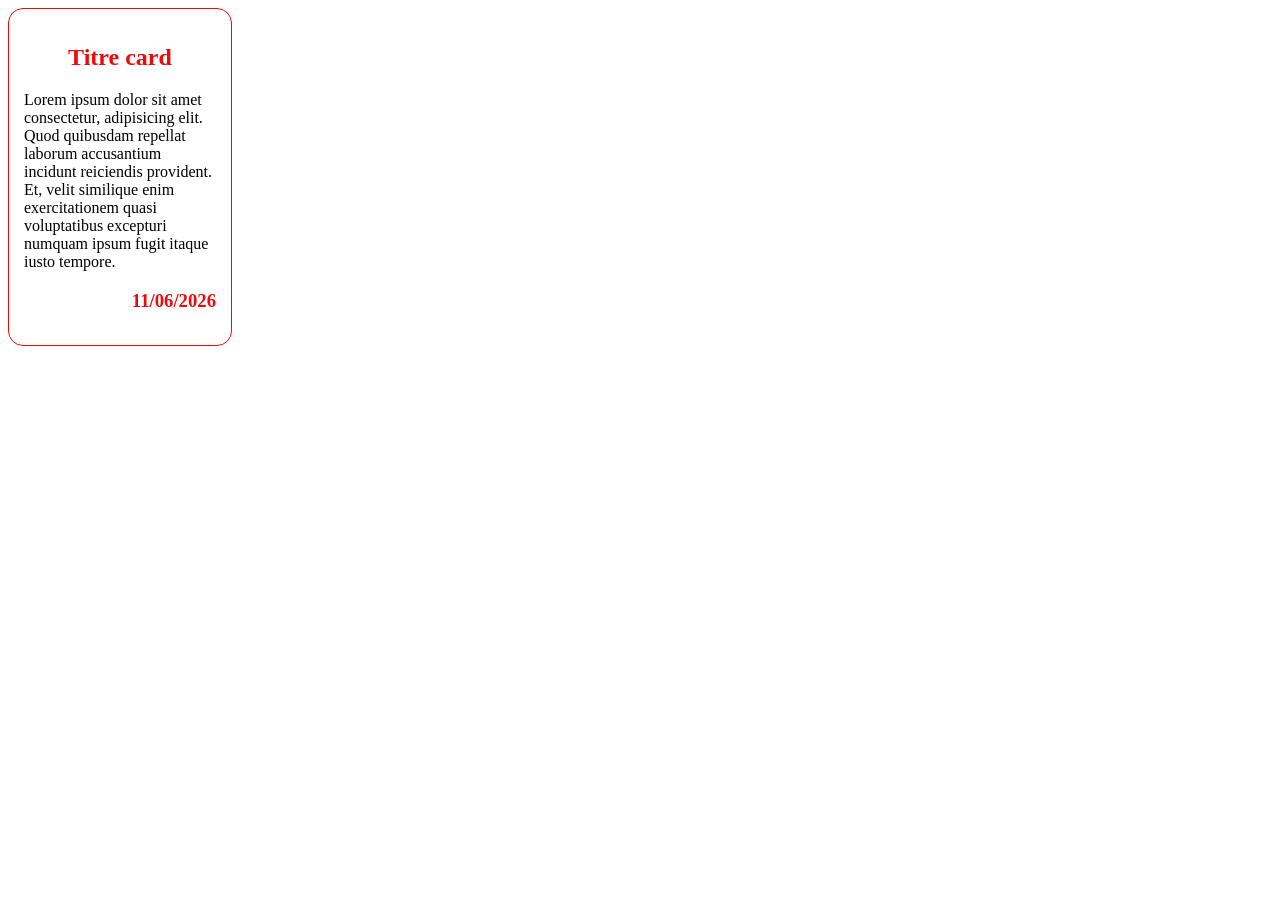
<file: exo_card/index.html>
<!DOCTYPE html>
<html lang="fr">
<head>
    <meta charset="UTF-8">
    <meta name="viewport" content="width=device-width, initial-scale=1.0">
    <link rel="stylesheet" href="style.css">
    <title>Card</title>
</head>
<body>
    <article>
        <div>
            <h2>Titre card</h2>
            <p>Lorem ipsum dolor sit amet consectetur, adipisicing elit. Quod quibusdam repellat laborum accusantium incidunt reiciendis provident. Et, velit similique enim exercitationem quasi voluptatibus excepturi numquam ipsum fugit itaque iusto tempore.</p>
            <h3>11/06/2026</h3>
        </div>
    </article>
</body>
</html>
</file>
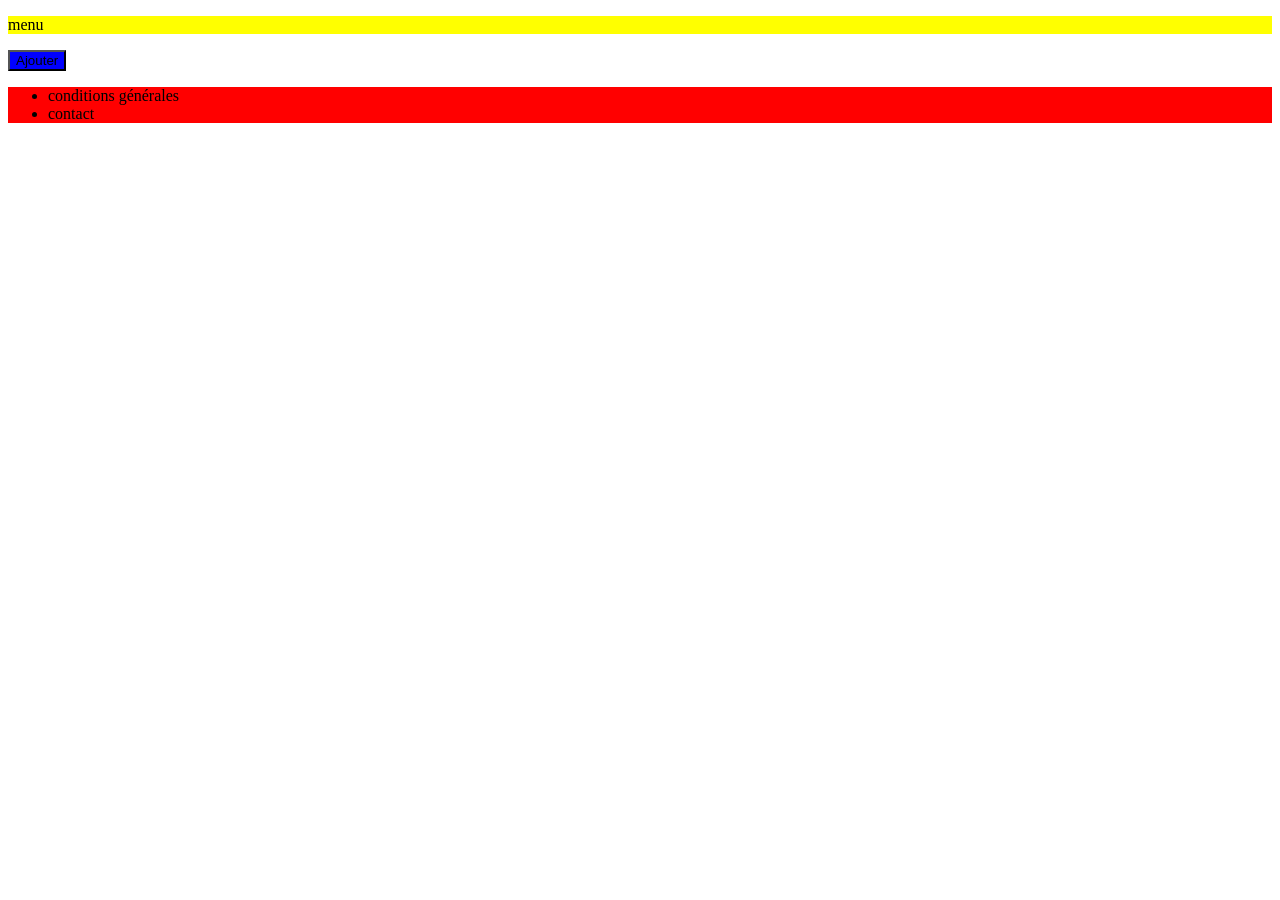
<file: exo_import_var/index.html>
<!DOCTYPE html>
<html lang="en">
<head>
    <meta charset="UTF-8">
    <meta name="viewport" content="width=device-width, initial-scale=1.0">
    <link rel="stylesheet" href="scss/style.css">
    <title>Document</title>
</head>
<body>
    <header>
        <p>menu</p>
    </header>
    <main>
        <button>Ajouter</button>
    </main>
    <footer>
        <ul>
            <li>conditions générales</li>
            <li>contact</li>
        </ul>
    </footer>
</body>
</html>
</file>
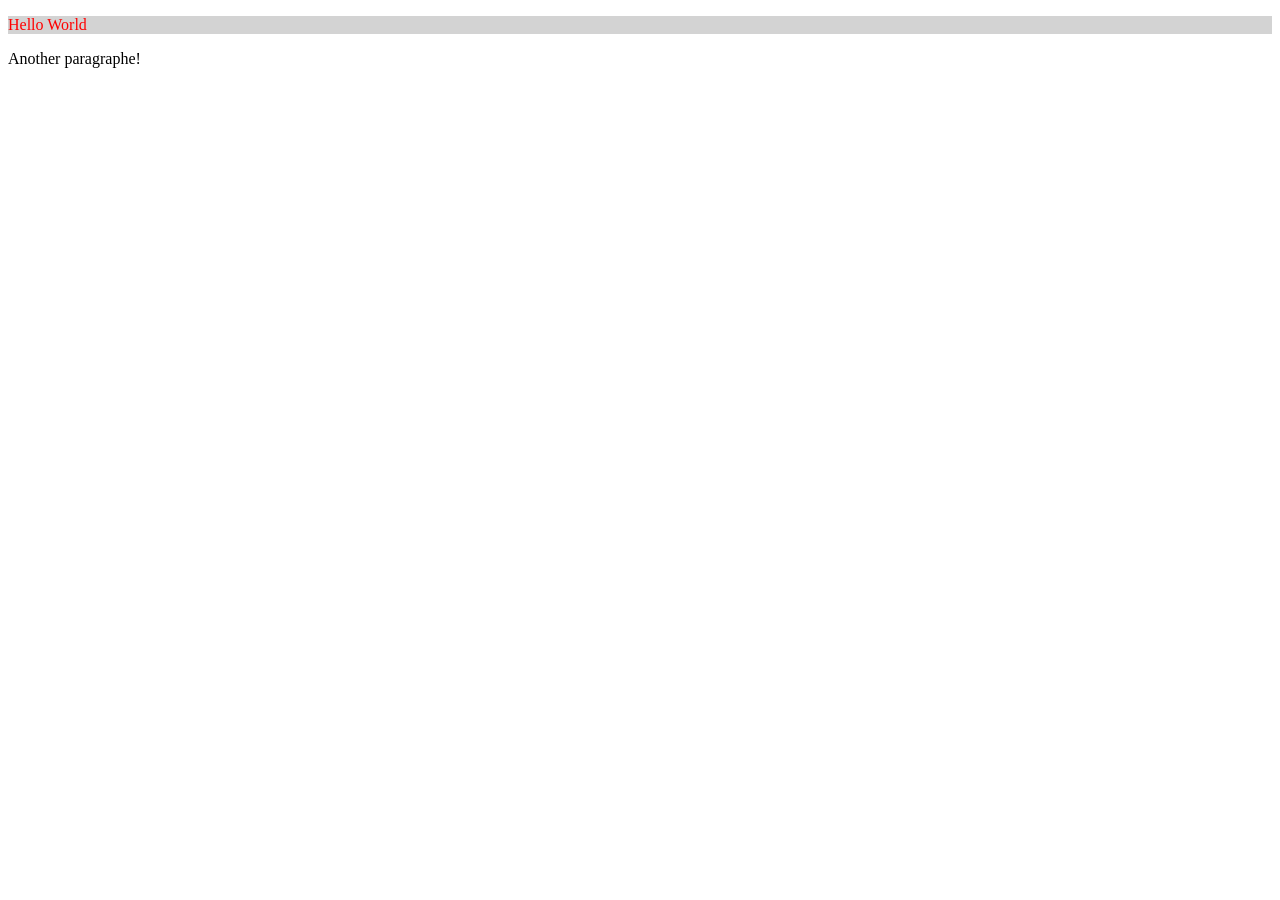
<file: exo_sass/index.html>
<!DOCTYPE html>
<html lang="en">
<head>
    <meta charset="UTF-8">
    <meta name="viewport" content="width=device-width, initial-scale=1.0">
    <link rel="stylesheet" href="style.css">
    <title>Document</title>
</head>
<body>
    <main>
        <div>
            <p>Hello World</p>
        </div>

        <p>Another paragraphe!</p>
    </main>
</body>
</html>
</file>
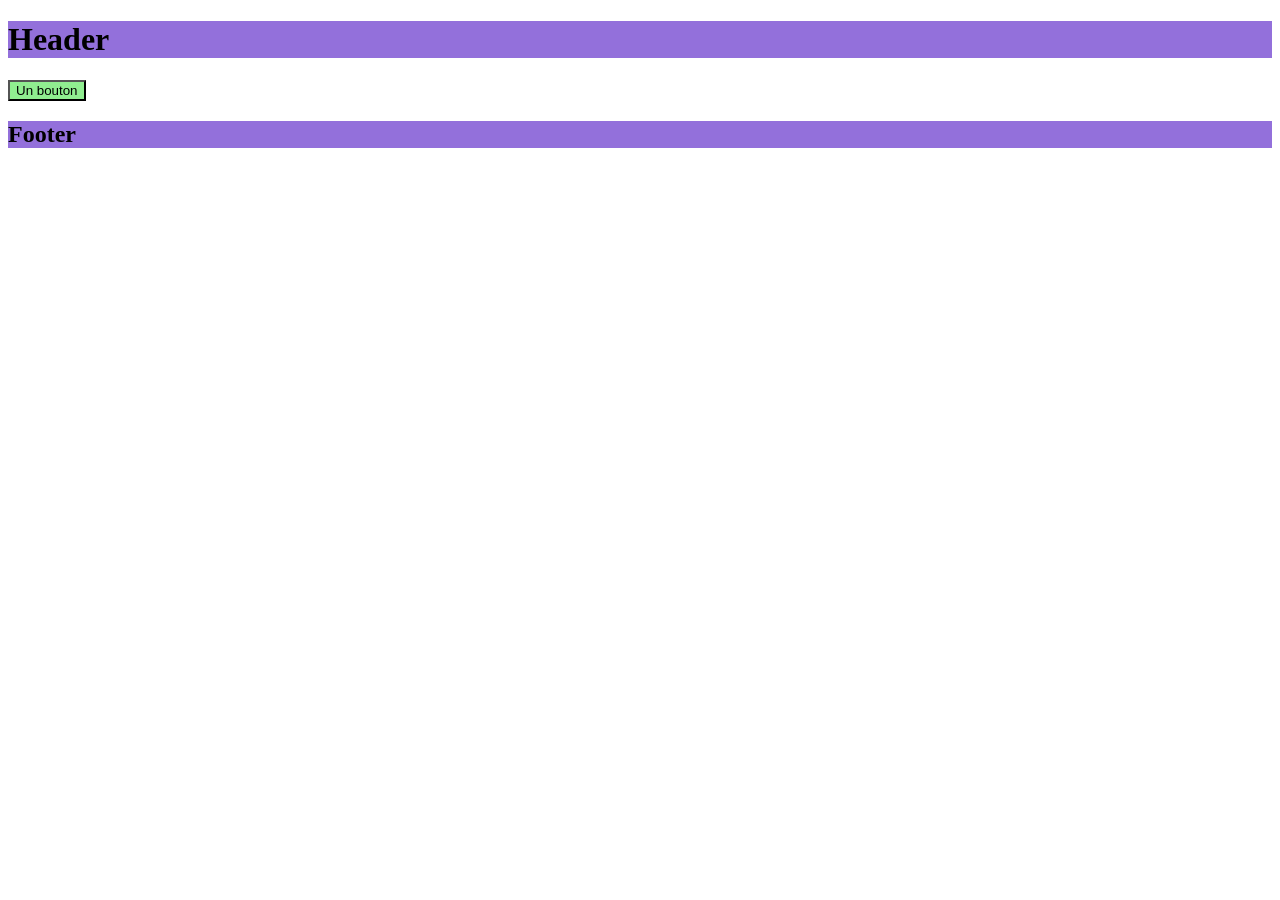
<file: exo_var/index.html>
<!DOCTYPE html>
<html lang="fr">
<head>
    <meta charset="UTF-8">
    <meta name="viewport" content="width=device-width, initial-scale=1.0">
    <link rel="stylesheet" href="style.css">
    <title>SASS var</title>
</head>
<body>
    <header>
        <h1>Header</h1>
    </header>

    <main>
        <button type="submit">Un bouton</button>
    </main>

    <footer>
        <h2>Footer</h2>
    </footer>
</body>
</html>
</file>
<file: exo_card/style.css>
article div {
  font-family: "Times New Roman", Times, serif;
  border: solid 1px rgb(237, 10, 10);
  border-radius: 15px;
  padding: 15px;
  width: 15vw;
}
article div h2 {
  color: rgb(237, 10, 10);
  text-align: center;
}
article div h3 {
  color: rgb(237, 10, 10);
  text-align: end;
}

/*# sourceMappingURL=style.css.map */
</file>
<file: exo_import_var/scss/style.css>
header {
  background-color: yellow;
}

main button {
  background-color: blue;
}

footer {
  background-color: red;
}

/*# sourceMappingURL=style.css.map */
</file>
<file: exo_sass/style.css>
div {
  background-color: lightgray;
}
div p {
  color: red;
}
div:hover {
  color: aqua;
}/*# sourceMappingURL=style.css.map */
</file>
<file: exo_var/style.css>
header {
  background-color: mediumpurple;
}

button {
  background-color: lightgreen;
}

footer {
  background-color: mediumpurple;
}/*# sourceMappingURL=style.css.map */
</file>
